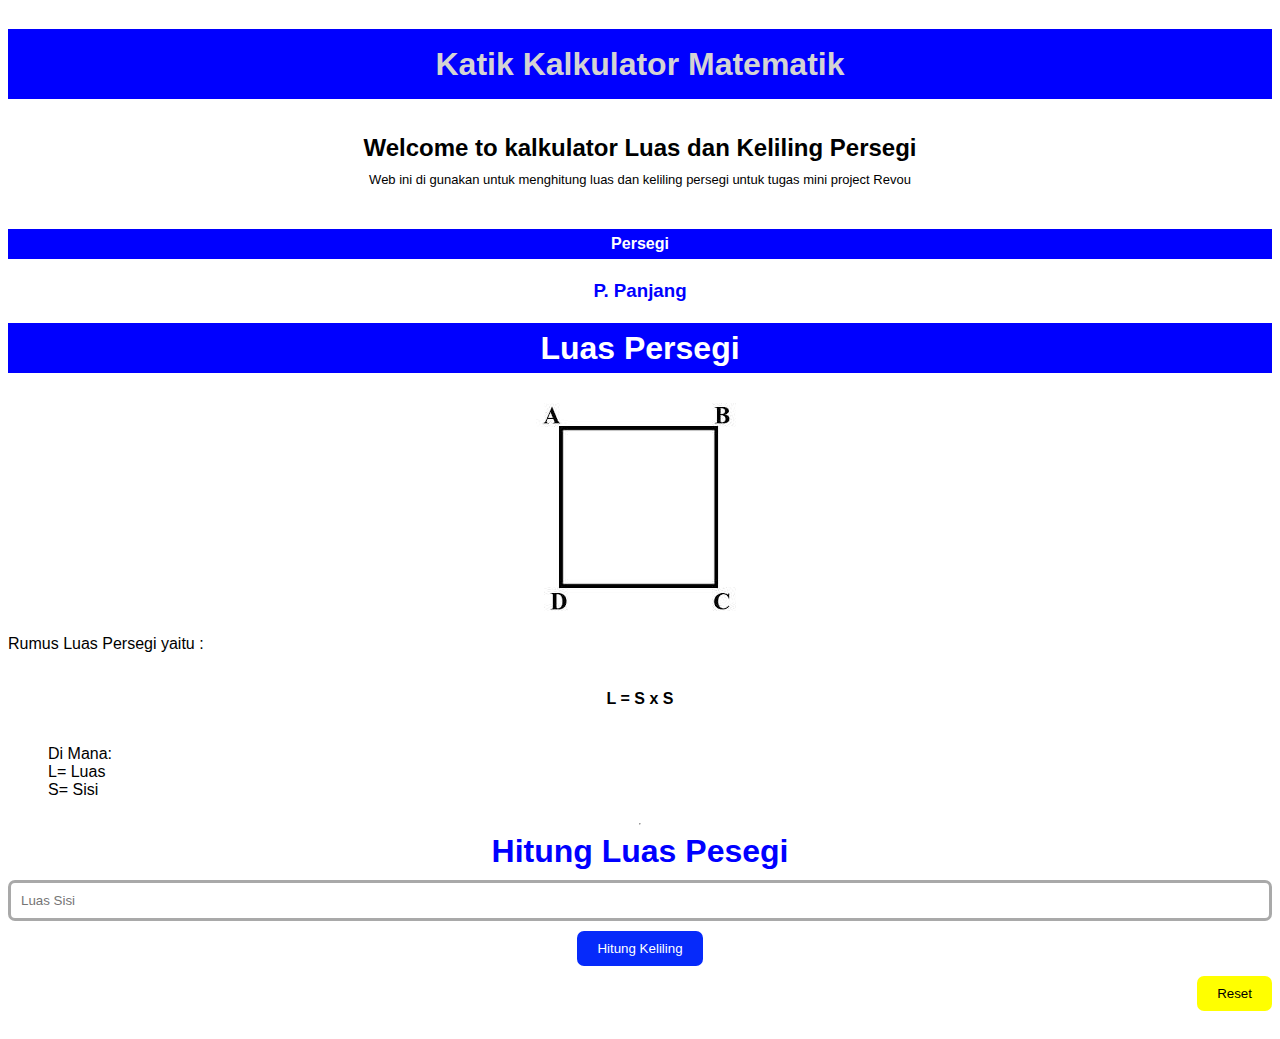
<file: Tugas Revou/Katik Persegi.html>
<!DOCTYPE html>
<html lang="en">
<head>
    <meta charset="UTF-8">
    <meta name="viewport" content="width=device-width, initial-scale=1.0">
    <link rel="stylesheet" href="Style.css">
    <title>Katik Persegi</title>
    <script src="Script.js"></script>
</head>
<body>
    <header>
        <h1>Katik Kalkulator Matematik</h1>
        <h2>Welcome to kalkulator Luas dan Keliling Persegi</h2>
        <p>Web ini di gunakan untuk menghitung luas dan keliling persegi untuk tugas mini project Revou</p>
    </header>
    <section>
        <h4>Persegi</p>
        <h3>P. Panjang</p>
        <h1>Luas Persegi</h1>
    </section>
    <article class="persegi">
        <img src="persegi.jpg" alt="Square">
    </article>
    <p>Rumus Luas Persegi yaitu :</p>
    <h4>L = S x S</h4>
    <ul>
        <li>Di Mana:</li>
        <li>L= Luas</li>
        <li>S= Sisi</li>
    </ul>
    <hr>
    <!--Bagian Perhitungan-->
    <div class="inputSection">
        <label for="squareSide" id="lblsquareSide">Hitung Luas Pesegi</label>
        <input type="number" id="squareSide" placeholder="Luas Sisi ">
    </div>
    <div class="buttons">
        <button class="countButton" onclick="calculatePerimeter()">Hitung Keliling</button>
        </div>
        <button id="resetButton" class="resetButton">Reset</button>
    </div>
    

    <div id="result"></div>
</body>
</html>
</file>
<file: Tugas Revou/Style.css>
body {
    font-family: Arial, Helvetica, sans-serif;
    display: flex;
    flex-direction: column;
}
#result {
    margin-top: 20px;
    font-size: 18px;
}
header {
    text-align: center;
}

header h1 {
    font-family: Verdana, Geneva, Tahoma, sans-serif;
    background-color: blue;
    color:lightgray ;
    line-height: 70px;
}

header h2 {
    margin-top: 35px;
    color: black;
}

.inputSection {
    display: flex;
    flex-direction: column;
}

header p {
    margin-top: -10px;
    color: black;
    font-size: small;
    margin-bottom: 20px;
}

#squareSide {
    margin-top: 10px;
    outline: none;
    border-radius: 7px;
    border: solid darkgrey;
    padding: 10px;
}

#squareSide:focus {
    border: solid black;
}

.buttons {
    display: flex;
    justify-content: flex-start;
    justify-content: center;
    width: 100%;
} 


button:hover {
    background-color: rgb(107, 224, 253);
}

button:active {
    background-color: rgb(3, 30, 102);
    transform: translateY(5px);
}

.countButton {
    margin-top: 10px;
    background-color: rgb(6, 42, 250);
    color: white;
    border: none;
    border-radius: 7px;
    padding: 10px 20px;
    cursor: pointer;
}

.resetButton {
    margin-left: auto;
    margin-top: 10px;
    background-color: yellow;
    color: black;
    border: none;
    border-radius: 7px;
    padding: 10px 20px;
    cursor: pointer;
}

section h4 {
    display: block; 
    background-color: blue;
    color: white;
    text-align: center;
    line-height: 30px;
    height: 30px;
}

section h3 {
    display: block;
    background-color: white;
    color: blue;
    text-align: center;
}

section h1 {
    display: block;
    background-color: blue;
    color: white;
    text-align: center;
    line-height: 50px;
    height: 50px;
}

.persegi {
    display: flex;
    justify-content: center;
    align-items: center;
}

ul {
    list-style: none;
}

label {
    display: block;
    background-color: white;
    color: blue;
    text-align: center;
    font-size: xx-large;
    font-weight: bold;
}

Body h4 {
    text-align: center;
}
</file>
